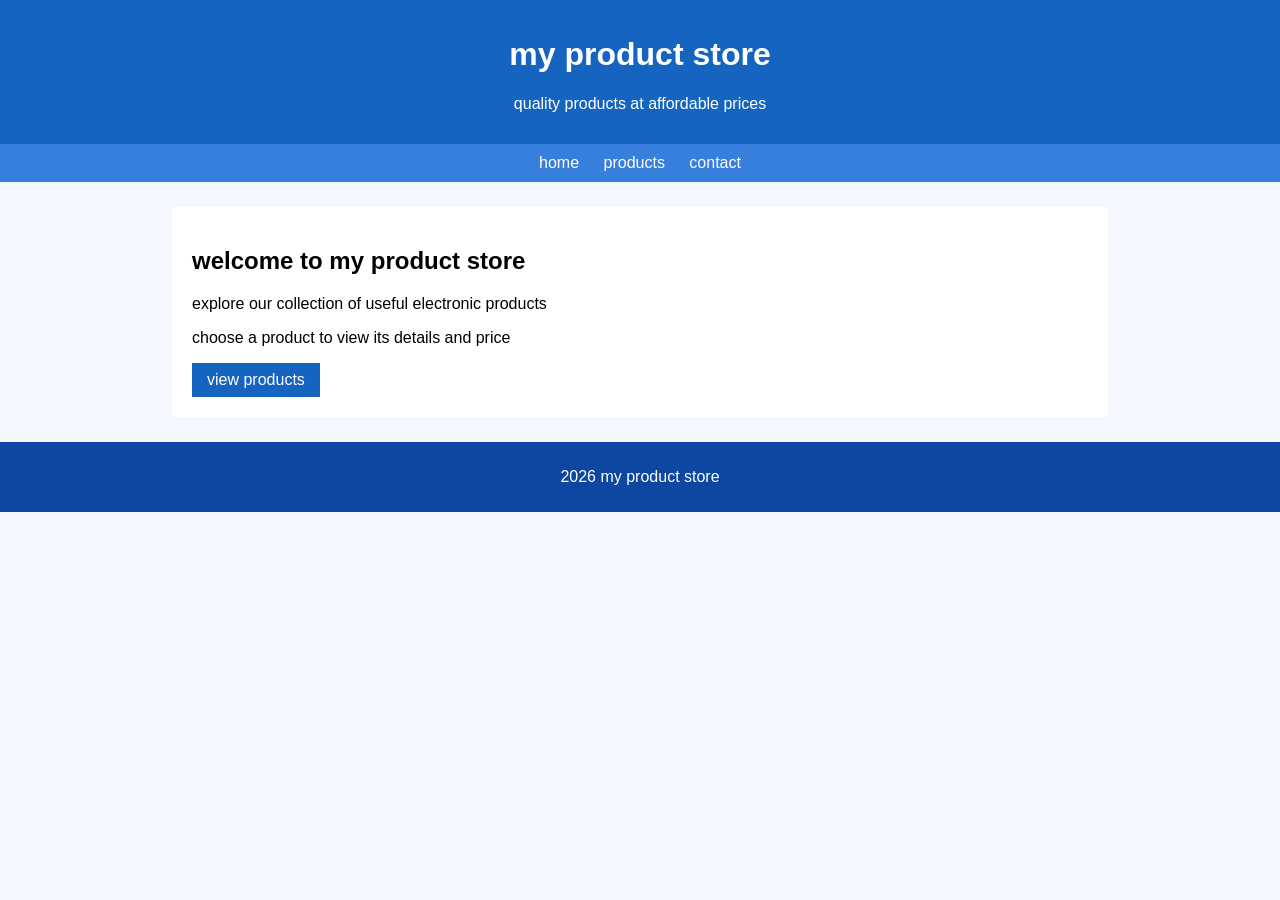
<file: index.html>
<!DOCTYPE html>
<html>
    <head>
        <title>product catalog</title>
        <link rel="stylesheet"href="styles.css">
    </head>
    <body>
        <header>
            <h1>my product store</h1>
            <p>quality products at affordable prices</p>
        </header>
        <nav>
            <a href="index.html">home</a>
            <a href="products.html">products</a>
            <a href="contact.html">contact</a>
        </nav>
        <div class="content">
            <h2>welcome to my product store</h2>
            <p>explore our collection of useful electronic products</p>
            <p>choose a product to view its details and price</p>
            <a class="button"href="products.html">view products</a>
        </div>
        <footer>
            <p>2026 my product store</p>
        </footer>
    </body>
</html>
</file>
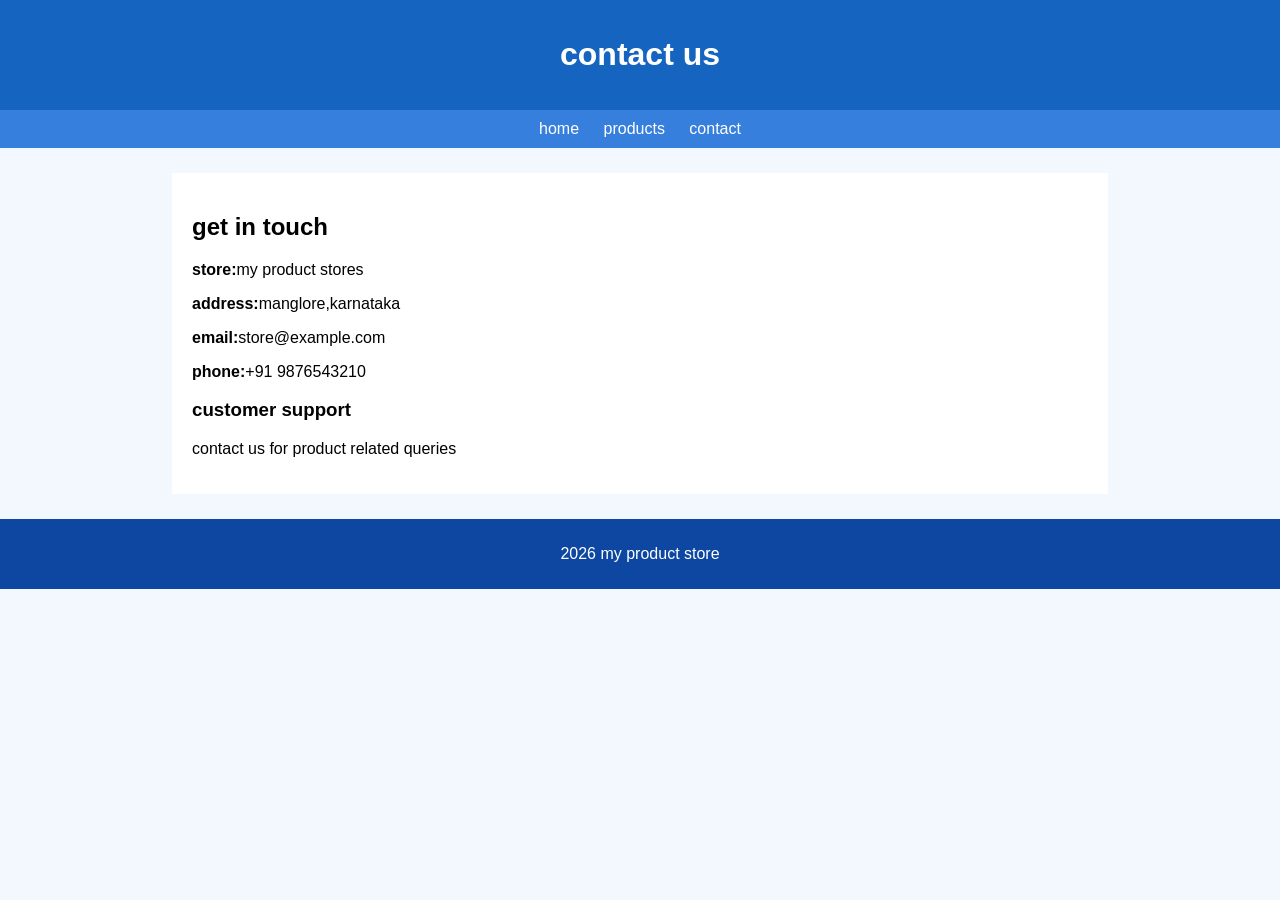
<file: contact.html>
<!DOCTYPE html>
<html>
    <head>
        <title>contact</title>
        <link rel="stylesheet"href="styles.css">
    </head>
    <body>
        <header>
            <h1>contact us</h1>
        </header>
        <nav>
            <a href="index.html">home</a>
            <a href="products.html">products</a>
            <a href="contact.html">contact</a>
        </nav>
        <div class="content">
            <h2>get in touch</h2>
            <p><b>store:</b>my product stores</p>
            <p><b>address:</b>manglore,karnataka</p>
            <p><b>email:</b>store@example.com</p>
            <p><b>phone:</b>+91 9876543210</p>
            <h3>customer support</h3>
            <p>contact us for product related queries</p>
        </div>
        <footer>
            <p>2026 my product store</p>
        </footer>
    </body>
</html>
</file>
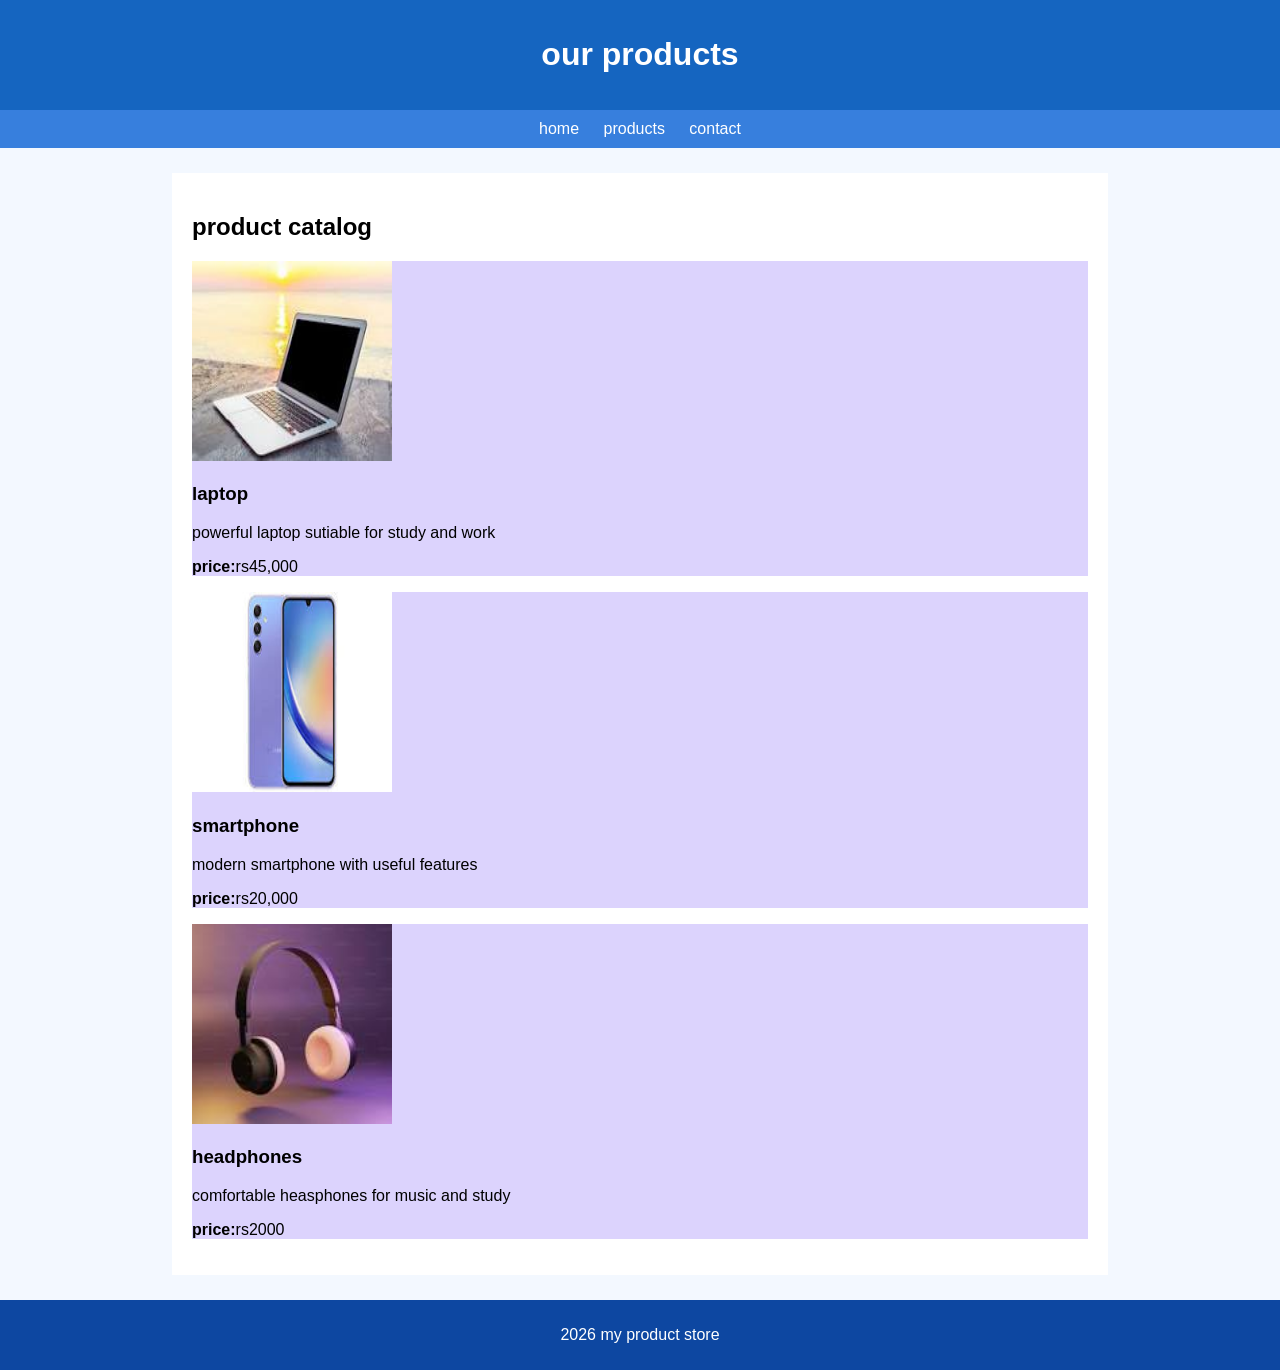
<file: products.html>
<!DOCTYPE html>
<html>
    <head>
        <title>products</title>
        <link rel="stylesheet"href="styles.css">
    </head>
    <body>
        <header>
            <h1>our products</h1>
        </header>
        <nav>
            <a href="index.html">home</a>
            <a href="products.html">products</a>
            <a href="contact.html">contact</a>
        </nav>
        <div class="content">
            <h2>product catalog</h2>
            <div class="product">
                <img src="laptop.jpg" alt="laptop">
                <h3>laptop</h3>
                <p>powerful laptop sutiable for study and work</p>
                <p><b>price:</b>rs45,000</p>
            </div>
            <div class="product">
                <img src="phone.jpg"alt="smartphone">
                <h3>smartphone</h3>
                <p>modern smartphone with useful features</p>
                <p><b>price:</b>rs20,000</p>
            </div>
            <div class="product">
                <img src="headphone.jpg"alt="headphone">
                <h3>headphones</h3>
                <p>comfortable heasphones for music and study</p>
                <p><b>price:</b>rs2000</p>
            </div>
        </div>
        <footer>
            <p>2026 my product store</p>
        </footer>
    </body>
</html>
</file>
<file: styles.css>
body{
    margin:0;
    font-family: arial;
    background-color: #f3f8ff;
}
header{
    text-align: center;
    background-color: #1565c0;
    color: white;
    padding: 15px;
}
nav{
    text-align: center;
    background-color: #377fdd;
    padding: 10px;
}
nav a{
    color: white;
    text-decoration: none;
    margin: 10px;
}
.content{
    width: 70%;
    margin: 25px auto;
    padding: 20px;
    background-color: white;
}
.product{
    margin: 15px 0;
    padding: 15;
    background-color: hsl(252, 91%, 91%);
}
.product img{
    width: 200px;
    height: 200px;
    object-fit:unset;
}
.button{display: inline-block;
padding: 8px 15px;
background-color: #1565c0;
color: white;
text-decoration: none;
}
footer{
    text-align: center;
    padding: 10px;
    background-color: #0d47a1;
    color: white;
}
</file>
